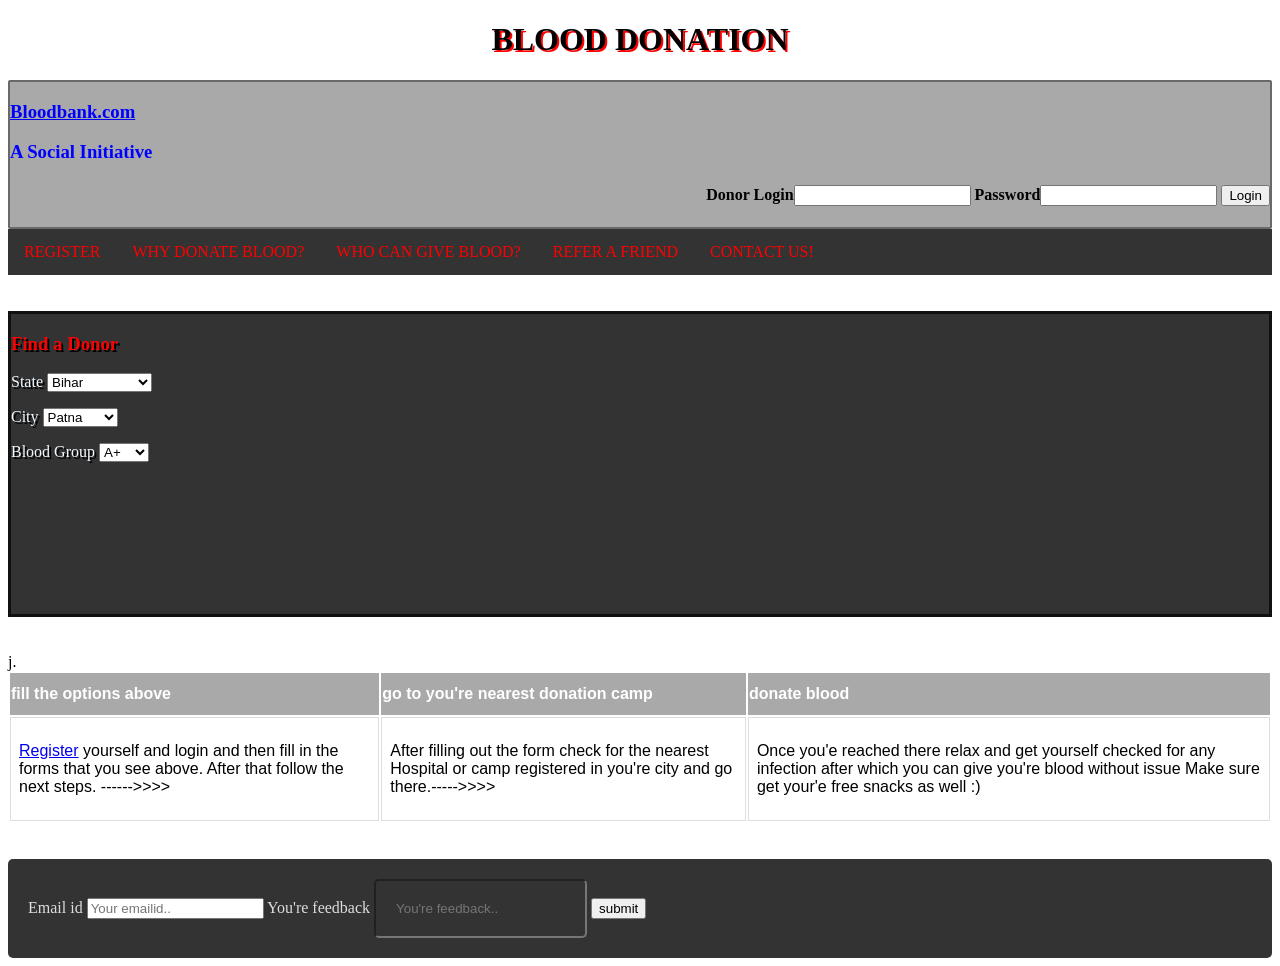
<file: Blood donation website/index.html>
<!DOCTYPE html>
<html lang="en">
<head>
    <meta charset="UTF-8">
    <meta http-equiv="X-UA-Compatible" content="IE=edge">
    <meta name="viewport" content="width=device-width, initial-scale=1.0">
    <title>Document</title>
</head>
<body>
    <style>
        body{
            background-image: image-set("https://cdn.pixabay.com/photo/2015/04/20/21/42/blood-732298_1280.jpg");
            background-repeat: no-repeat;
            background-size: cover;
            background-attachment: fixed;
        }
        #a{
            border: 2px;
            border-style: solid;
            border-radius: 2px;
            border-color: dimgray;
            background-color: darkgrey;
            
        }
        h1{
        text-align: center;
        color: black;
        text-shadow: 2px 2px red;
        font-style: normal;
        
        }
         h3{
            color: blue;
            
        }
        #a h3:hover{
            color: red;
            
        }
        h4{
            text-align: right;
        }
        ul {
            list-style-type: none;
            margin: 0;
            padding: 0;
            overflow:hidden;
            background-color: #333;
          }
              
          li {
            float:left;
          }
          
          li a {
            display: block;
            color:red;
            text-align: center;
            padding: 14px 16px;
            text-decoration: none;
          }
          
          li a:hover {
            background-color: #111;
          }
         
          #b{
            border-style: solid;
            border-color: #111;
            background-color: #333;
            height: 300px;
            
            background-image: image-set("https://cdn.pixabay.com/photo/2019/02/14/12/04/blood-3996485_1280.jpg");
            background-repeat: no-repeat;
            background-position: right;
            background-size:1300px 300px;
            text-shadow: 2px 2px black;
            color: aliceblue;
            
          }
          #donation {
            font-family: Arial, Helvetica, sans-serif;
            width: 100%;
          }
          
          #donation td, #customers th {
            border: 1px solid #ddd;
            padding: 8px;
          }
          #donation tr:hover {background-color: rgb(82, 81, 81);}
          #donation td:hover{
            background-color: rgb(233, 232, 232);
          }
          
          #donation th {
            padding-top: 12px;
            padding-bottom: 12px;
            text-align: left;
            background-color: darkgray;
            color: white;
          }
          #feedback{
            color: #ddd;
            border-radius: 5px;
            background-color: #333;
            padding: 20px;
          }

    </style>
    <h1>BLOOD DONATION</h1>
    <div id="a">
        <a href="https//:www.BloodBank.com"><h3>Bloodbank.com</h3></a>
        <h3>A Social Initiative</h3>
       <h4>Donor Login<input type="text">
       Password<input type="password"> 
       <button type="submit">Login</button></h4>
    </div>
    <ul type="none"><li><a href="RegistryLogin.html">REGISTER</a></li> <!--creare a referral link here as well -->
        <li><a href="why donate blood.html">WHY DONATE BLOOD?</a></li>
        <li><a href="who can give blood.html">WHO CAN GIVE BLOOD?</a></li>
        <li><a href="html project.html">REFER A FRIEND</a></li><!--create a referal link as well.-->
        <li><a href="contactus.html">CONTACT US!</a></li><!--create a link for contacts. i couldnt do it so anil helped me out. make a webpage or text file for contacts and link it-->
    </ul><br><br>
        <div id="b">
            <h3 style="color: red;">Find a Donor</h3>
            <p>State
            <select>
                 <option value="Bihar">Bihar</option>
                <option value="Jharkand">Jharkand</option>
                <option value="Uttar Pradesh">Uttar Pradesh</option>
                <option value="Tamil Nadu">Tamil Nadu</option>
                <option value="Punjab">Punjab</option>
            </select></p> <!--inclosing the entire select tag inside <p> tag helps in writing text just before the drop down menu-->
                <p>City
                <select>
                    <option value="Patna">Patna</option>
                    <option value="Ranchi">Ranchi</option>
                    <option value="Lucknow">Lucknow</option>
                    <option value="Chennai">Chennai</option>
                    <option value="Punjab">Amritsar</option>
                </p>

            </select>
                <p>Blood Group
                <select>
                    <option value="A+">A+</option>
                    <option value="A-">A-</option>
                    <option value="AB+">AB+</option>
                    <option value="B+">B+</option>
                    <option value="B-">B-</option>
                    <option value="O+">O+</option>
                    <option value="OB+">OB+</option>
                    <option value="O-">O-</option>
                </select>
            </p>
        </div>
        <br><br>
        <table id="donation"> j.
            <tr>
              <th>fill the options above</th>
              <th>go to you're nearest donation camp</th>
              <th>donate blood</th>
            </tr>
            <tr>
              <td><p><a href=RegistryLogin.html>Register</a> yourself and login
                and then fill in the forms that you
                see above. After that follow the next steps.
                ------>>>>
              </p></td>
              <td>After filling out the form check for the 
                nearest Hospital or camp registered in you're
                city and go there.----->>>>
              </td>
              <td>
                Once you'e reached there relax and get yourself
                checked for any infection after which you can give
                you're blood without issue
                Make sure get your'e free snacks as well :)
              </td>
            </tr>
        </table>
        <br><br>
            <div id="feedback">
                <form action="/action_page.php">
                  <label for="email">Email id</label>
                  <input type="email" id="email" name="Email id" placeholder="Your emailid..">
              
                  <label for="feedback">You're feedback</label>
                  <input type="text" id="feedback" name="feedback" placeholder="You're feedback..">
                  <input type="submit" value="submit">
                </form>
            </div>


</body>
</html>
</file>
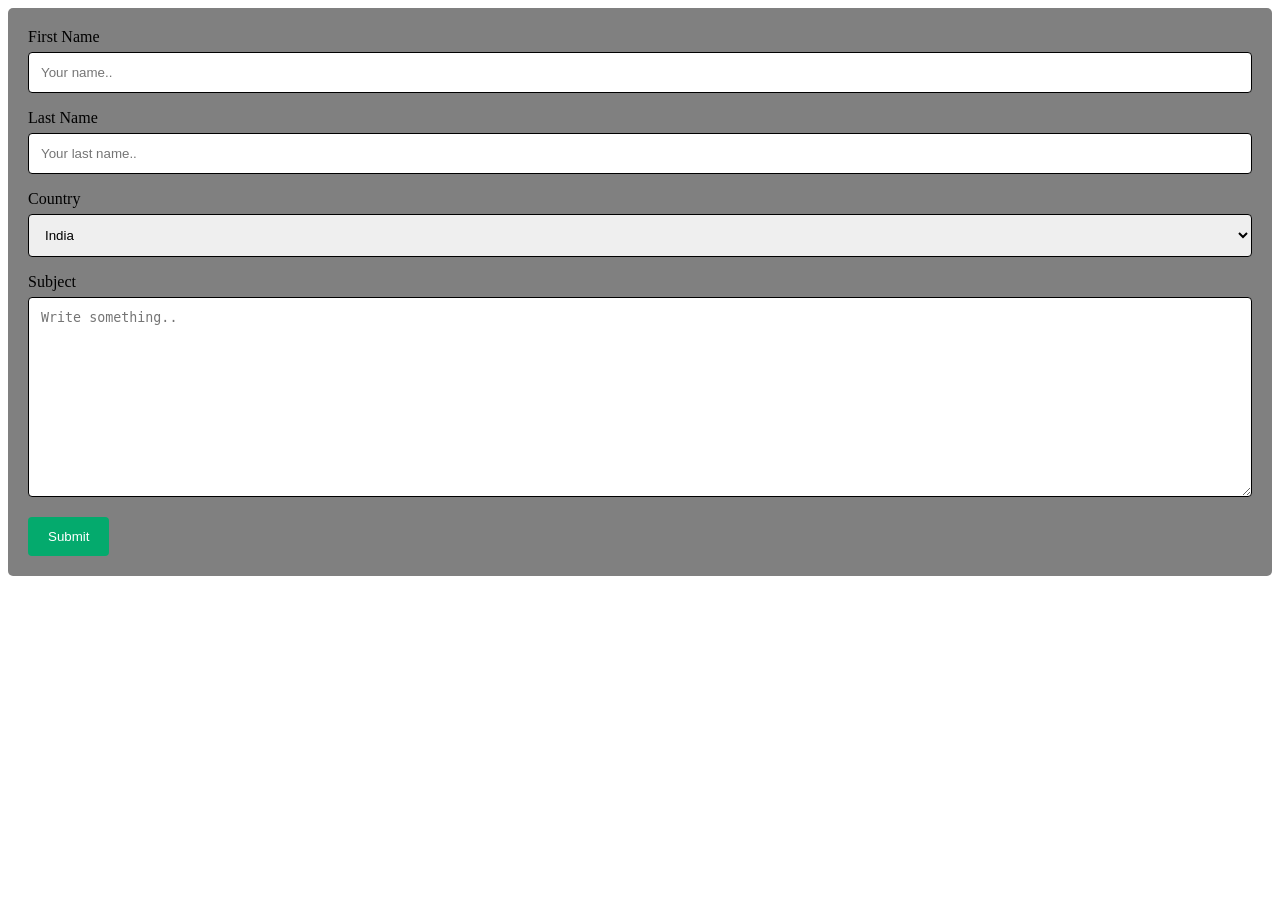
<file: Blood donation website/contactus.html>
<!DOCTYPE html>
<head>
  <link rel="stylesheet" href="contactus.css">
</head>
<div class="container">
  <form action="action_page.php">

    <label for="fname">First Name</label>
    <input type="text" id="fname" name="firstname" placeholder="Your name..">

    <label for="lname">Last Name</label>
    <input type="text" id="lname" name="lastname" placeholder="Your last name..">

    <label for="country">Country</label>
    <select id="country" name="country">
      <option value="australia">India</option>
      <option value="canada">Canada</option>
      <option value="usa">USA</option>
    </select>

    <label for="subject">Subject</label>
    <textarea id="subject" name="subject" placeholder="Write something.." style="height:200px"></textarea>

    <input type="submit" value="Submit">

  </form>
</div>
</file>
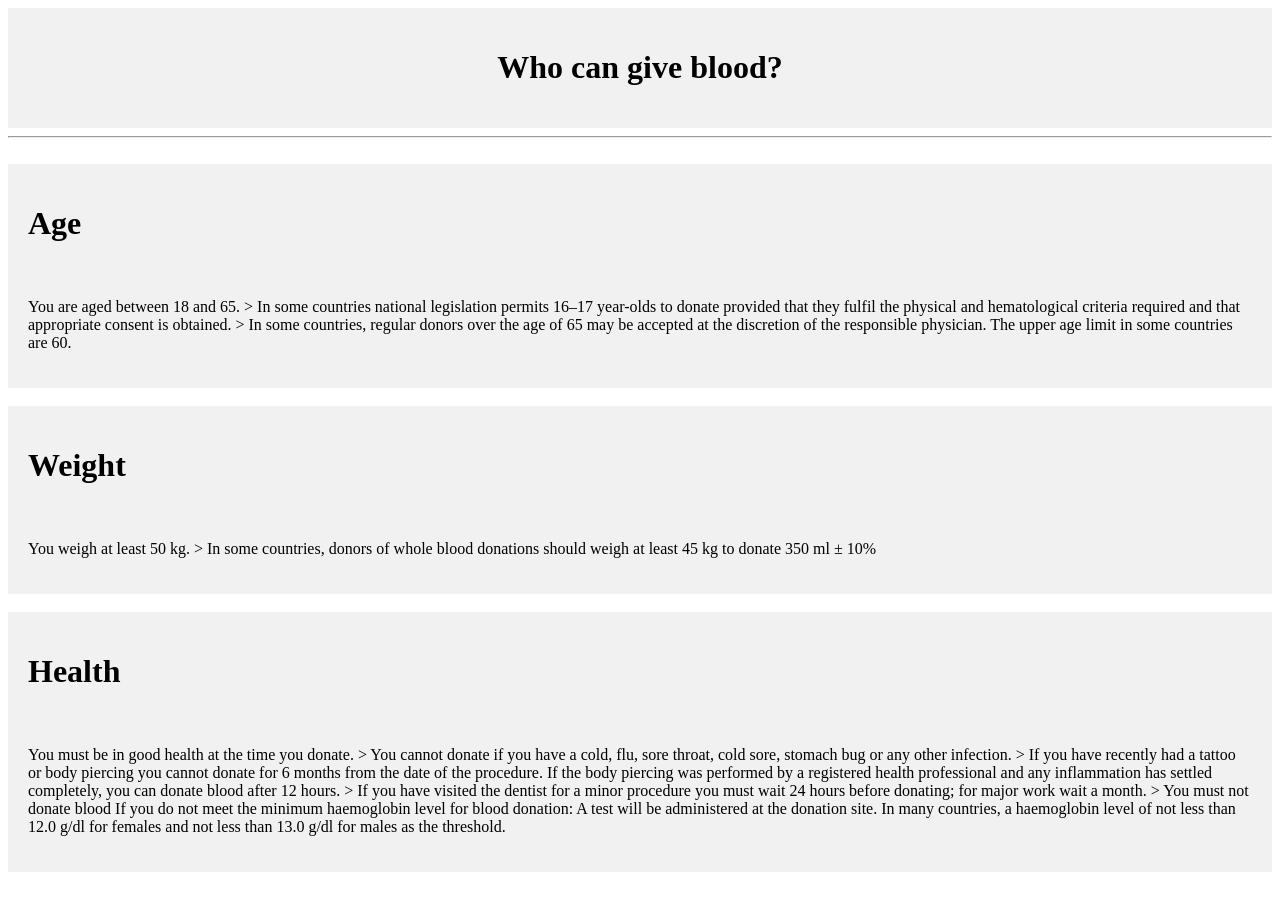
<file: Blood donation website/who can give blood.html>
<!DOCTYPE html>
<html lang="en">
<head>
    <meta charset="UTF-8">
    <meta http-equiv="X-UA-Compatible" content="IE=edge">
    <meta name="viewport" content="width=device-width, initial-scale=1.0">
    <title>Document</title>
</head>
<body>
    <style>
        .header {
            background-color: #F1F1F1;
            text-align: center;
            padding: 20px;
          }
       
          
          .p1{
            background-color:#F1F1F1;
            text-align:left;
            padding:20px;
            
          }
          .p2{
            background-color:#F1F1F1;
            text-align:left;
            padding:20px;
            
          }
          .p3{
            background-color:#F1F1F1;
            text-align:left;
            padding:20px;
          }
    </style>
    <div class="header">
        <h1>Who can give blood?</h1>
    </div><hr>
    <br>
    <div class="p1">
        <h1>Age</h1>
        <br>
        <p>You are aged between 18 and 65.

           > In some countries national legislation permits 16–17 year-olds to donate provided that they fulfil the physical and hematological criteria required and that appropriate consent is obtained.
           > In some countries, regular donors over the age of 65 may be accepted at the discretion of the responsible physician. The upper age limit in some countries are 60. </p>
     </div><br>
    <div class="p2">
        <h1>Weight</h1>
        <br>
        <p>You weigh at least 50 kg.
            
            > In some countries, donors of whole blood donations should weigh at least 45 kg to donate 350 ml ± 10%</p>

    </div><br>
    <div class="p3">
        <h1>Health</h1>
        <br>
        <p>You must be in good health at the time you donate.

           > You cannot donate if you have a cold, flu, sore throat, cold sore, stomach bug or any other infection.
            
           > If you have recently had a tattoo or body piercing you cannot donate for 6 months from the date of the procedure.  If the body piercing was performed by a registered health professional and any inflammation has settled completely, you can donate blood after 12 hours.
            
           > If you have visited the dentist for a minor procedure you must wait 24 hours before donating; for major work wait a month.
            
           > You must not donate blood If you do not meet the minimum haemoglobin level for blood donation:
            
                A test will be administered at the donation site. In many countries, a haemoglobin level of not less than 12.0 g/dl for females and not less than 13.0 g/dl for males as the threshold.</p>
    </div>
</body>
</html>
</file>
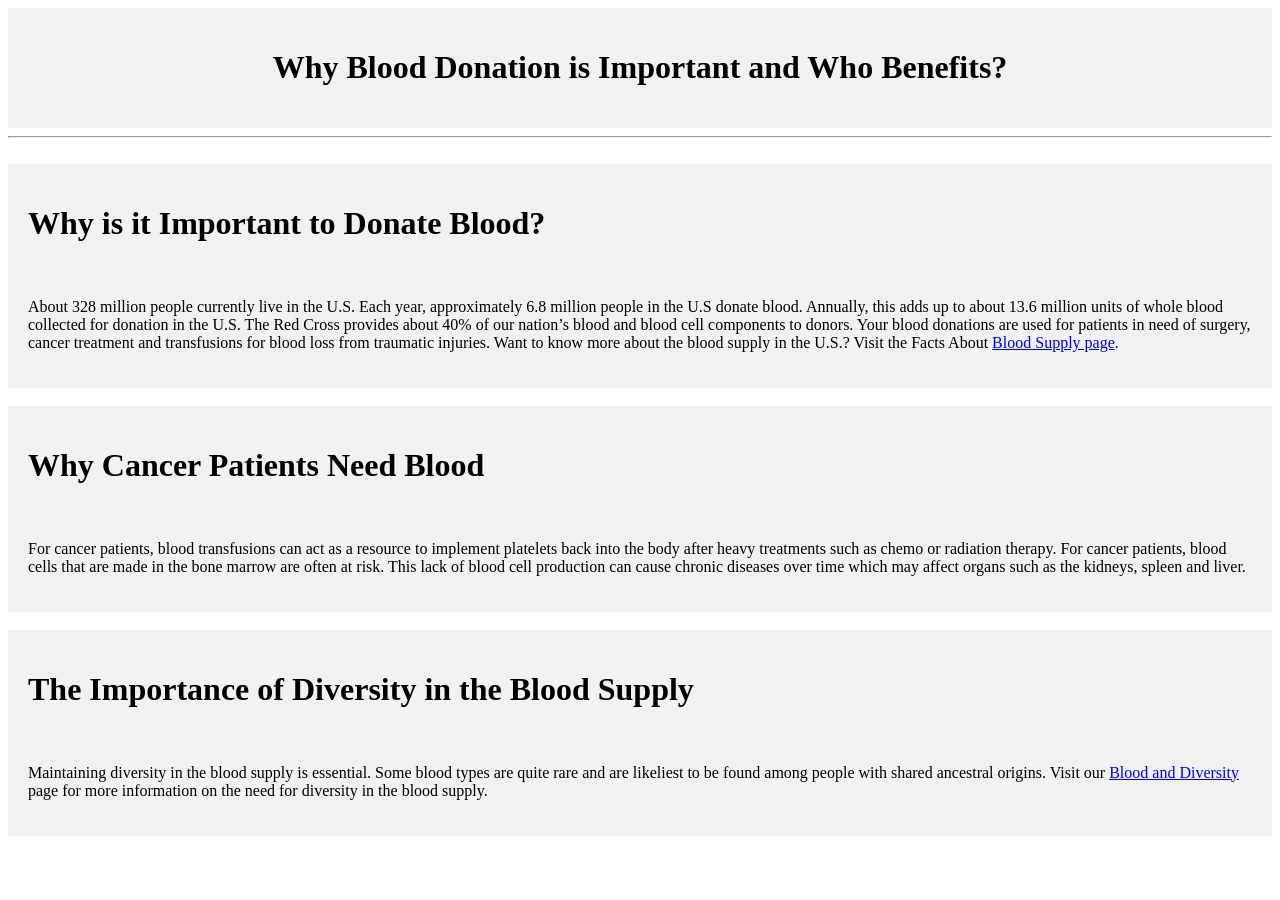
<file: Blood donation website/why donate blood.html>
<!DOCTYPE html>
<html lang="en">
<head>
    <meta charset="UTF-8">
    <meta http-equiv="X-UA-Compatible" content="IE=edge">
    <meta name="viewport" content="width=device-width, initial-scale=1.0">
    <title>Document</title>
</head>
<body>
    <style>
        .header {
            background-color: #F1F1F1;
            text-align: center;
            padding: 20px;
          }
       
          
          .p1{
            background-color:#F1F1F1;
            text-align:left;
            padding:20px;
            
          }
          .p2{
            background-color:#F1F1F1;
            text-align:left;
            padding:20px;
            
          }
          .p3{
            background-color:#F1F1F1;
            text-align:left;
            padding:20px;
          }
    </style>
    <div class="header">
        <h1>Why Blood Donation is Important and Who Benefits?</h1>
    </div><hr>
    <br>
    <div class="p1">
        <h1>Why is it Important to Donate Blood?</h1>
        <br>
        <p>About 328 million people currently live in the U.S. Each year, approximately 6.8 million people in the U.S donate blood.
             Annually, this adds up to about 13.6 million units of whole blood collected for donation in the U.S. 
             The Red Cross provides about 40% of our nation’s blood and blood cell components to donors.
              Your blood donations are used for patients in need of surgery, cancer treatment and transfusions for blood loss from traumatic injuries.
               Want to know more about the blood supply in the U.S.? Visit the Facts About <a href="https://www.redcrossblood.org/donate-blood/how-to-donate/how-blood-donations-help/blood-needs-blood-supply.html">Blood Supply page</a>.</p>
     </div><br>
    <div class="p2">
        <h1>Why Cancer Patients Need Blood</h1>
        <br>
        <p>For cancer patients, blood transfusions can act as a resource to implement platelets back into the body after heavy treatments such as chemo or radiation therapy.

            For cancer patients, blood cells that are made in the bone marrow are often at risk. This lack of blood cell production can cause chronic diseases over time which may affect organs such as the kidneys, spleen and liver.</p>

    </div><br>
    <div class="p3">
        <h1>The Importance of Diversity in the Blood Supply</h1>
        <br>
        <p>Maintaining diversity in the blood supply is essential. Some blood types are quite rare and are likeliest to be found among people with shared ancestral origins.
             Visit our <a href="https://www.redcrossblood.org/donate-blood/blood-types/diversity.html">Blood and Diversity</a> page for more information on the need for diversity in the blood supply.</p>
    </div>
</body>
</html>
</file>
<file: Blood donation website/contactus.css>
input[type=text], select, textarea {
  width: 100%; 
  padding: 12px; 
  border: 1px solid black;
  border-radius: 4px; 
  box-sizing: border-box; 
  margin-top: 6px; 
  margin-bottom: 16px; 
  resize: vertical 
}
input[type=submit] {
  background-color: #04AA6D;
  color: white;
  padding: 12px 20px;
  border: none;
  border-radius: 4px;
  cursor: pointer;
}

input[type=submit]:hover {
  background-color: #45a049;
}

/* Add a background color and some padding around the form */
.container {
  border-radius: 5px;
  background-color: grey;
  padding: 20px;
}
</file>
